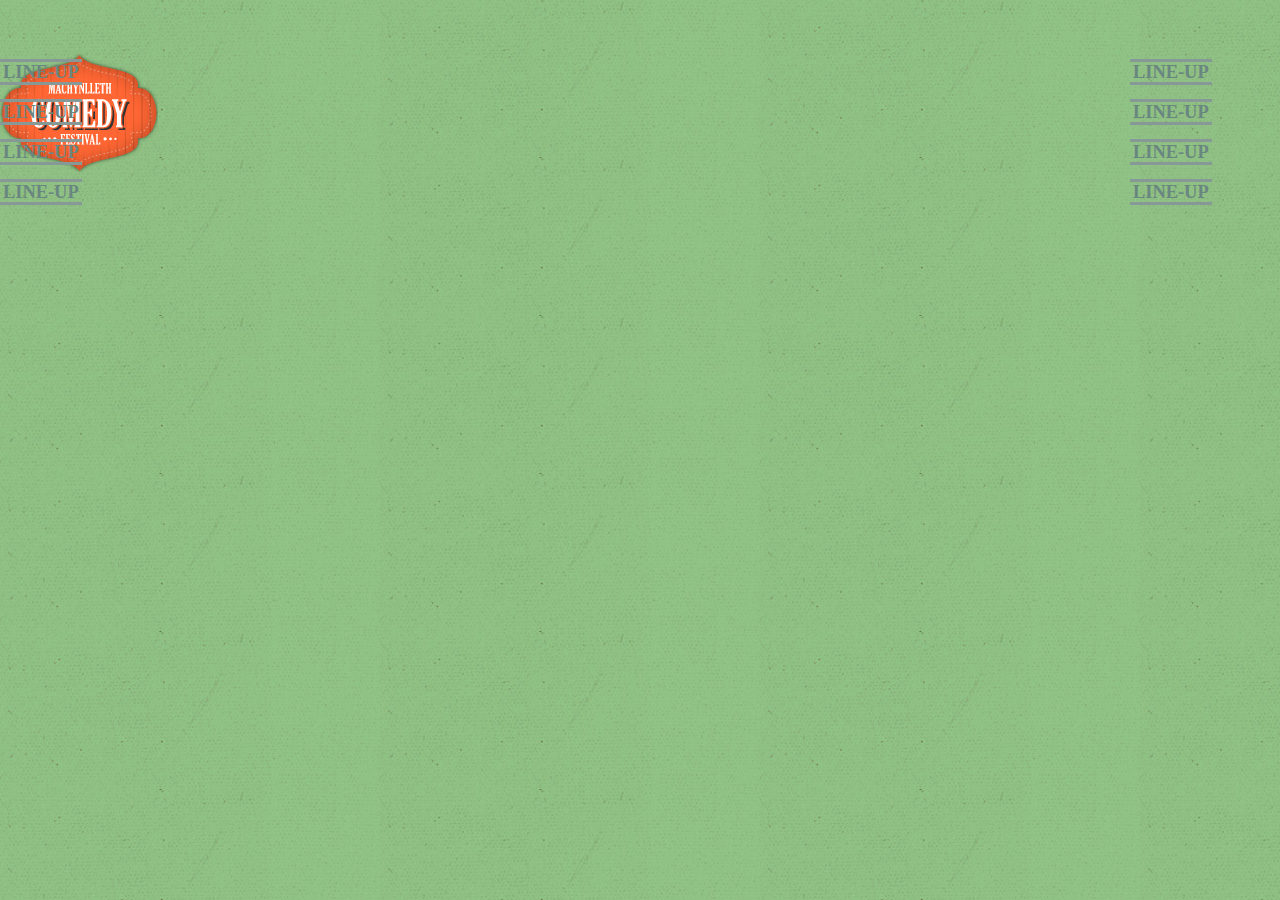
<file: 3 col.htm>
<!DOCTYPE html PUBLIC "-//W3C//DTD XHTML 1.0 Transitional//EN" "http://www.w3.org/TR/xhtml1/DTD/xhtml1-transitional.dtd">
<html xmlns="http://www.w3.org/1999/xhtml">
<head>
<title>Untitled Document</title>
<meta http-equiv="Content-Type" content="text/html; charset=iso-8859-1" />
<style type="text/css">
<!--
body {
	margin: 0px;
	padding: 0px;
	background: url(images/green-tile.jpg);
}
div#header {
	clear: both;
	height: 50px;
	
	padding: 1px;
}
div#left {
	float: left;
	width: 150px;
	display:inline;
	
}
div#right {
	display:inline-block;
	float: right;
	width: 150px;
}
div#middle {
	padding: 0px 160px 5px 160px;
	margin: 0px;
	background: url(images/logo.png);
	background-repeat:no-repeat;
	height:140px;


}
div#footer {	
	clear: both;
}
-->
</style>
    <style>
        .mainMenu
        {
            margin: 0;
            padding: 0 44px 0 0;
            font-family: Arvo, Serif;
            font-weight: bold;
            text-transform: uppercase;
            border-top: 3px solid #869996;
            border-bottom: 3px solid #869996;
            overflow: visible;
            white-space: nowrap;
            font-size: 1.15em;
            background: none;
            text-shadow: none;
            padding: 0 3px;
            color: #698681;
            line-height: 40px;
            height: 38px;
        }
        
    </style>
</head>

<body>
<div id="header">
</div>
<div id="left">
    <div><span class="mainMenu">Line-up</span></div>
    <div><span class="mainMenu">Line-up</span></div>
    <div><span class="mainMenu">Line-up</span></div>
    <div><span class="mainMenu">Line-up</span></div>
</div>
<div id="right">
    <div><span class="mainMenu">Line-up</span></div>
    <div><span class="mainMenu">Line-up</span></div>
    <div><span class="mainMenu">Line-up</span></div>
    <div><span class="mainMenu">Line-up</span></div>
</div>
<div id="middle">
	
</div>
<div id="footer">
   
</div>
</body>
</html>
</file>
